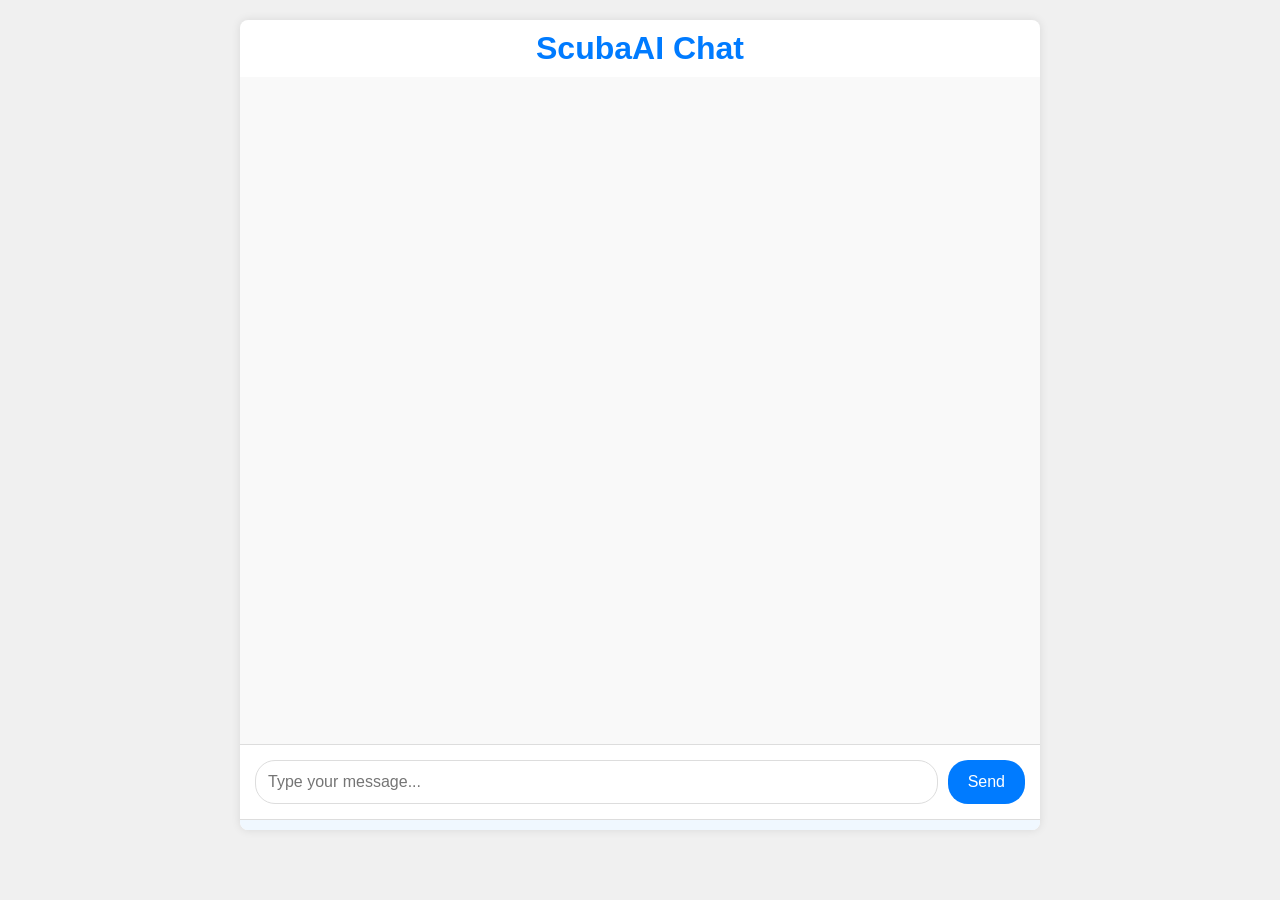
<file: index.html>
<!DOCTYPE html>
<html>
<head>
  <meta charset="UTF-8">
  <title>ScubaAI</title>
  <link rel="stylesheet" href="style.css">
  <meta name="viewport" content="width=device-width, initial-scale=1.0">
</head>
<body>
  <div class="chat-container">
    <h1>ScubaAI Chat</h1>
    <div id="chat-box" class="chat-box"></div>
    <div class="input-area">
      <input type="text" id="user-input" placeholder="Type your message..." />
      <button id="send-button">Send</button>
    </div>
    <div id="status" class="status-bar"></div>
  </div>
  <script src="script.js"></script>
</body>
</html>
</file>
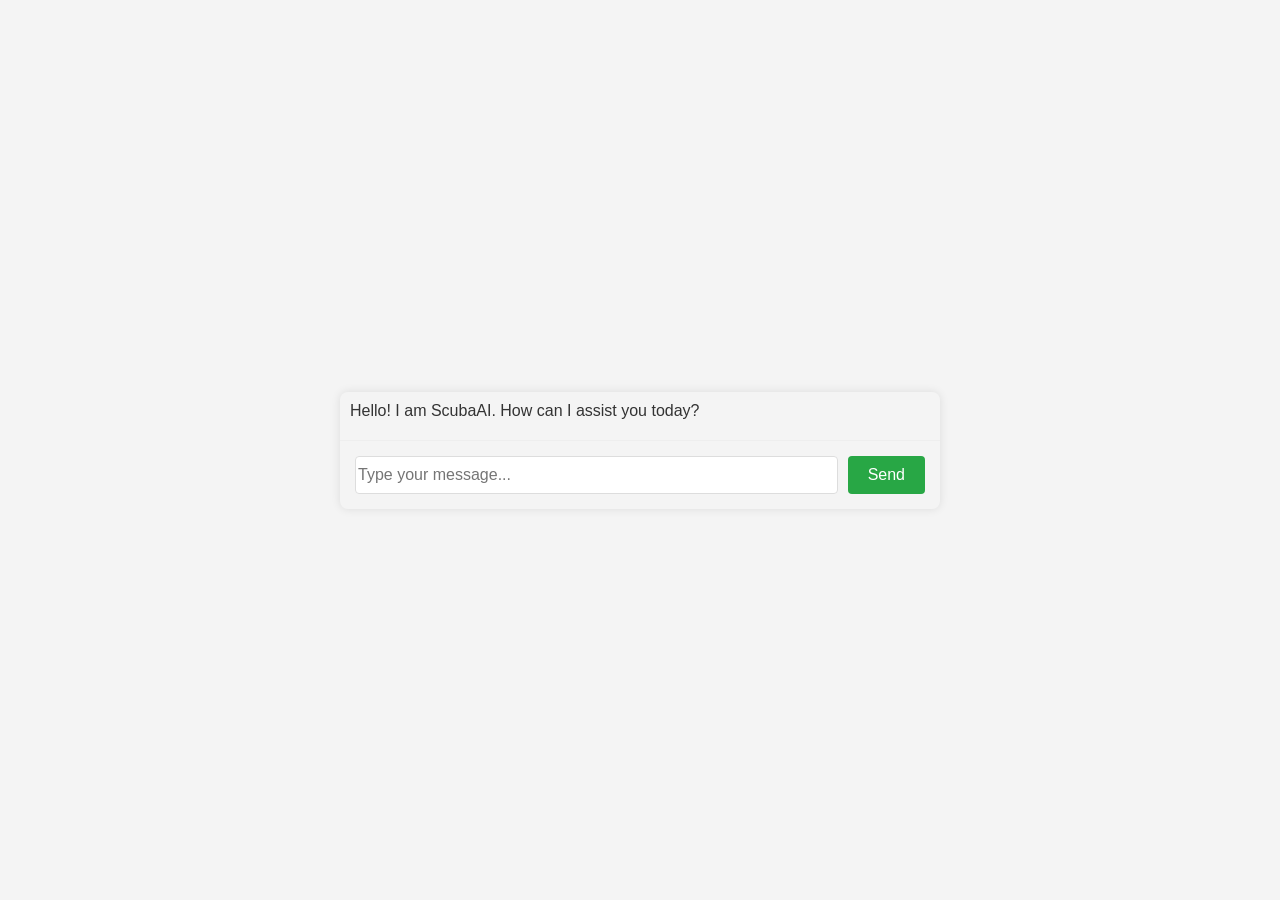
<file: scuba_ai/frontend/index.html>
<!DOCTYPE html>

<html lang="en">

<head>

    <meta charset="UTF-8">

    <meta name="viewport" content="width=device-width, initial-scale=1.0">

    <title>ScubaAI Chat</title>

    <link rel="stylesheet" href="style.css">

</head>

<body>

    <div class="chat-container">

        <div class="chat-box" id="chat-box">

            <div class="message assistant-message">

                <div class="message-content">Hello! I am ScubaAI. How can I assist you today?</div>

            </div>

        </div>

        <div class="input-area">

            <input type="text" id="user-input" placeholder="Type your message...">

            <button id="send-button">Send</button>

        </div>

    </div>



    <script src="script.js"></script>

</body>

</html>
</file>
<file: style.css>
body {
    font-family: Arial, sans-serif;
    background: #f0f0f0;
    margin: 0;
    padding: 0;
}
.chat-container {
    max-width: 800px;
    margin: 20px auto;
    background: #fff;
    border-radius: 8px;
    overflow: hidden;
    box-shadow: 0 0 10px rgba(0,0,0,0.1);
    display: flex;
    flex-direction: column;
    height: 90vh;
}
h1 {
    text-align: center;
    margin: 10px 0;
    color: #007bff;
}
.chat-box {
    flex: 1;
    padding: 20px;
    overflow-y: auto;
    background-color: #f9f9f9;
}
.message {
    margin: 10px 0;
    display: flex;
    flex-direction: column;
}
.user-message {
    align-items: flex-end;
}
.assistant-message {
    align-items: flex-start;
}
.message-content {
    max-width: 80%;
    padding: 12px;
    border-radius: 18px;
    word-wrap: break-word;
    white-space: pre-wrap;
}
.user-message .message-content {
    background: #007bff;
    color: white;
}
.assistant-message .message-content {
    background: #e9e9eb;
    color: #333;
}
.input-area {
    display: flex;
    padding: 15px;
    border-top: 1px solid #ddd;
    background-color: white;
}
.input-area input {
    flex: 1;
    padding: 12px;
    border: 1px solid #ddd;
    border-radius: 20px;
    margin-right: 10px;
    font-size: 16px;
}
.input-area button {
    padding: 12px 20px;
    background: #007bff;
    color: white;
    border: none;
    border-radius: 20px;
    cursor: pointer;
    font-size: 16px;
    transition: background 0.3s;
}
.input-area button:hover {
    background: #0056b3;
}
.status-bar {
    padding: 5px 15px;
    background-color: #f0f8ff;
    color: #666;
    font-size: 12px;
    text-align: center;
    border-top: 1px solid #ddd;
}
.status-bar.error {
    background-color: #fff0f0;
    color: #d32f2f;
}
/* Mobile responsiveness */
@media (max-width: 768px) {
    .chat-container {
        margin: 0;
        height: 100vh;
        border-radius: 0;
    }
    .message-content {
        max-width: 90%;
    }
}
</file>
<file: scuba_ai/frontend/style.css>
body {

    font-family: sans-serif;

    margin: 0;

    padding: 0;

    background-color: #f4f4f4;

    display: flex;

    justify-content: center;

    align-items: center;

    min-height: 100vh; # Make body take at least full viewport height

}



.chat-container {

    width: 100%;

    max-width: 600px; # Limit the maximum width of the chat interface

    background-color: #fff;

    box-shadow: 0 0 10px rgba(0, 0, 0, 0.1);

    display: flex;

    flex-direction: column;

    border-radius: 8px;

    overflow: hidden; # Hide overflow when chat box exceeds max height

    height: 80vh; # Give the chat container a fixed height

}



.chat-box {

    flex-grow: 1; # Allow chat box to take up available space

    padding: 15px;

    overflow-y: auto; # Add scrollbar when content overflows

    display: flex;

    flex-direction: column;

}



.message {

    margin-bottom: 10px;

    padding: 10px;

    border-radius: 5px;

    max-width: 80%; # Limit message width

    word-wrap: break-word; # Wrap long words

}



.user-message {

    align-self: flex-end; # Align user messages to the right

    background-color: #007bff;

    color: white;

}



.assistant-message {

    align-self: flex-start; # Align assistant messages to the left

    background-color: #e9e9eb;

    color: #333;

}



.input-area {

    display: flex;

    padding: 15px;

    border-top: 1px solid #eee;

}



.input-area input {

    flex-grow: 1; # Allow input field to take up available space

    padding: 10px;

    border: 1px solid #ddd;

    border-radius: 4px;

    margin-right: 10px;

    font-size: 1rem;

}



.input-area button {

    padding: 10px 20px;

    background-color: #28a745;

    color: white;

    border: none;

    border-radius: 4px;

    cursor: pointer;

    font-size: 1rem;

}



.input-area button:hover {

    background-color: #218838;

}
</file>
